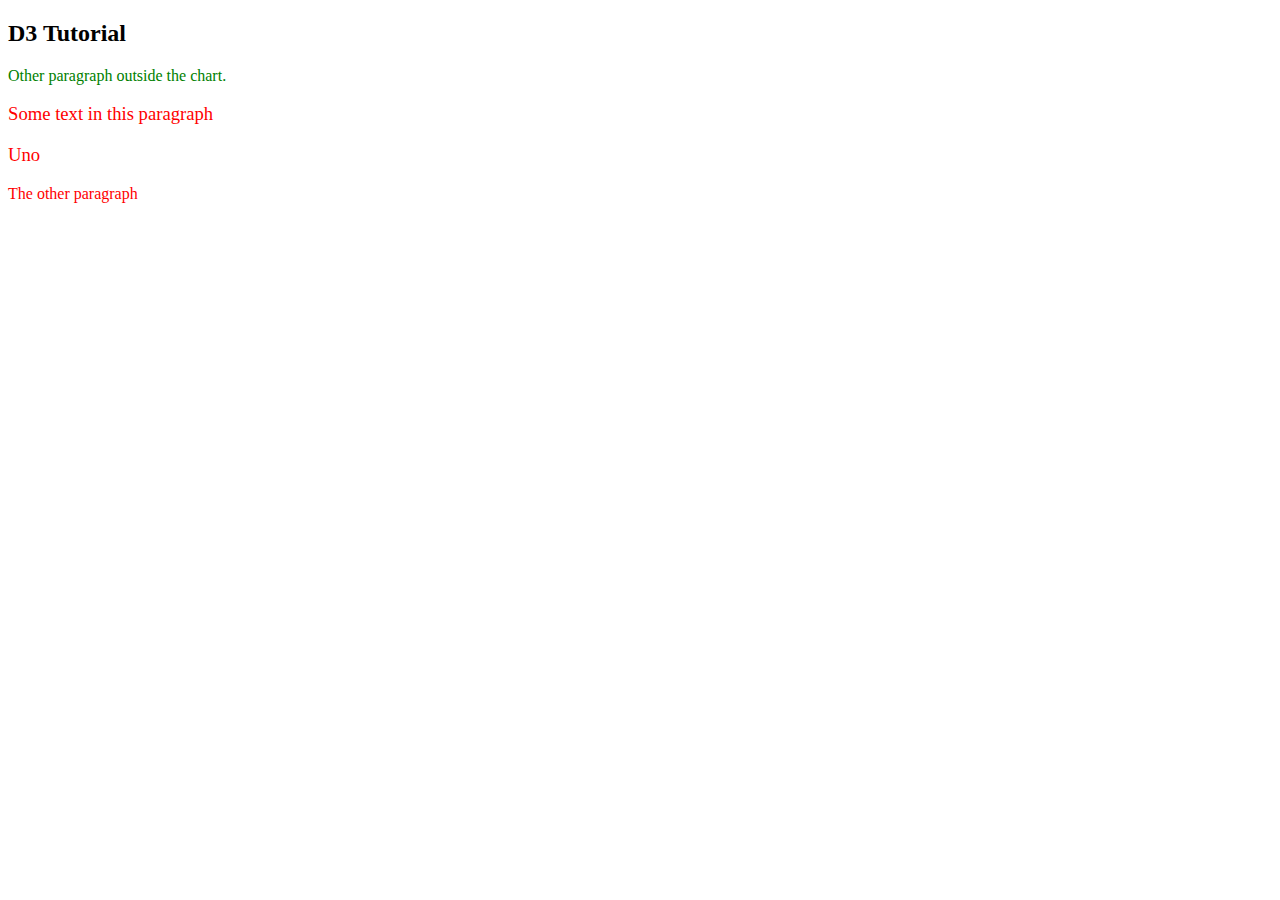
<file: tuto1/index.html>
<!DOCTYPE html>
<html>
  <meta charset="utf-8">
  <title> Tutorial 1 D3.js </title>
  <link href="style.css" rel="stylesheet">
  <h2>D3 Tutorial</h2>
  <p id="p1">
  Other paragraph outside the chart.
  </p>
  <div id="chart"> <!-- One thig is a class another thing ID is #ID .class -->
    <p class="big">Some text in this paragraph</p> <!-- Big is the selector that allows chage to font size -->
    <p class="big">Uno</p>
    <p>The other paragraph </p>
  </div>
</html>
</file>
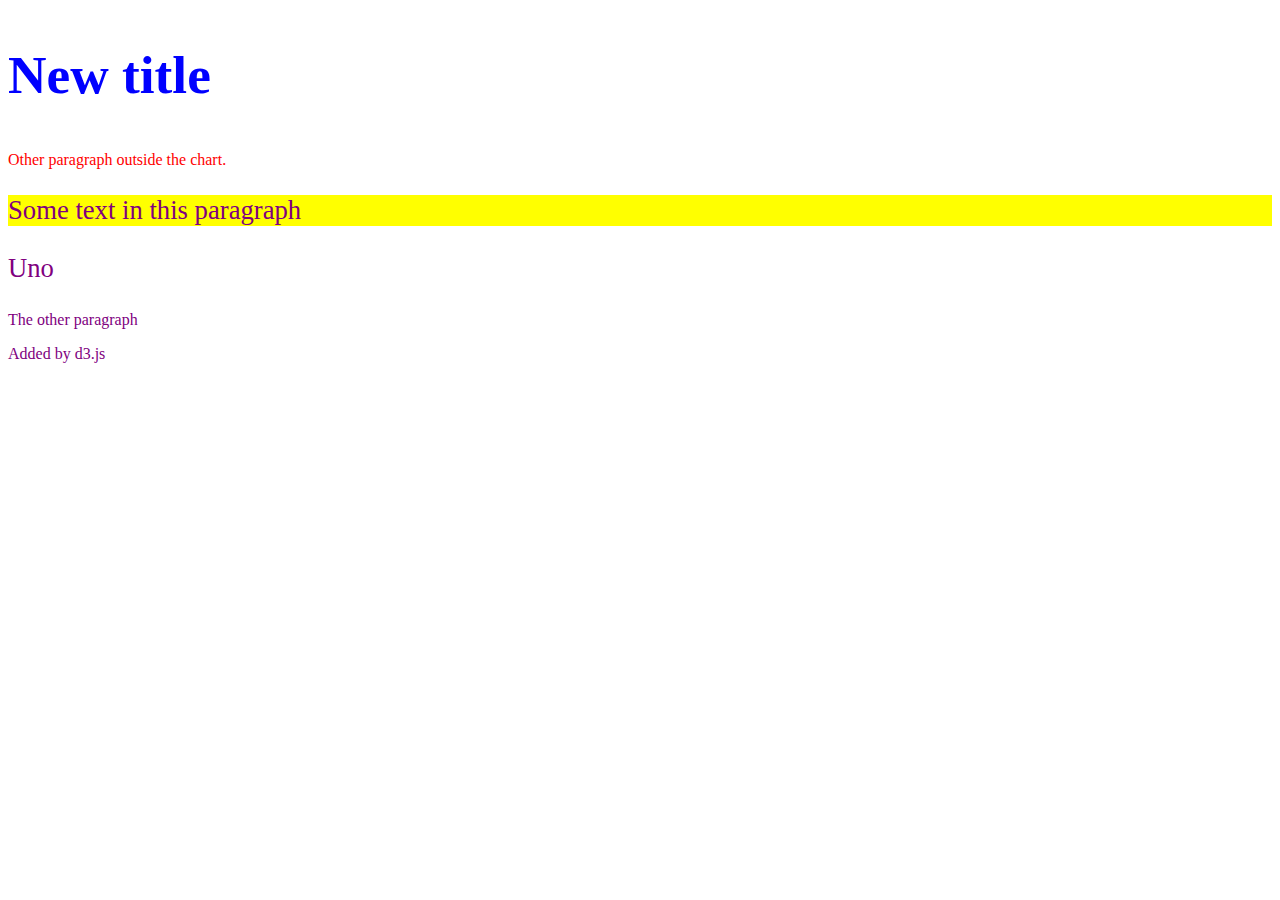
<file: tuto2/tuto2.html>
<!DOCTYPE html>

<html>
  <head>
      <meta charset="utf-8">
      <title> Tutorial 2 D3.js </title>
      <!-- To load d3 in the HTML code -->
      <script src="d3/d3.min.js"></script>
  </head>
  <body>
    <h2>D3 Tutorial</h2>
    <p id="p1">
    Other paragraph outside the chart.
    </p>
    <div id="chart"> <!-- One thig is a class another thing ID is #ID .class -->
      <p class="big">Some text in this paragraph</p> <!-- Big is the selector
        that allows chage to font size -->
      <p class="big">Uno</p>
      <p>The other paragraph </p>
    </div>
  </body>
  <script src="js/firstjs.js"></script>
</html>
</file>
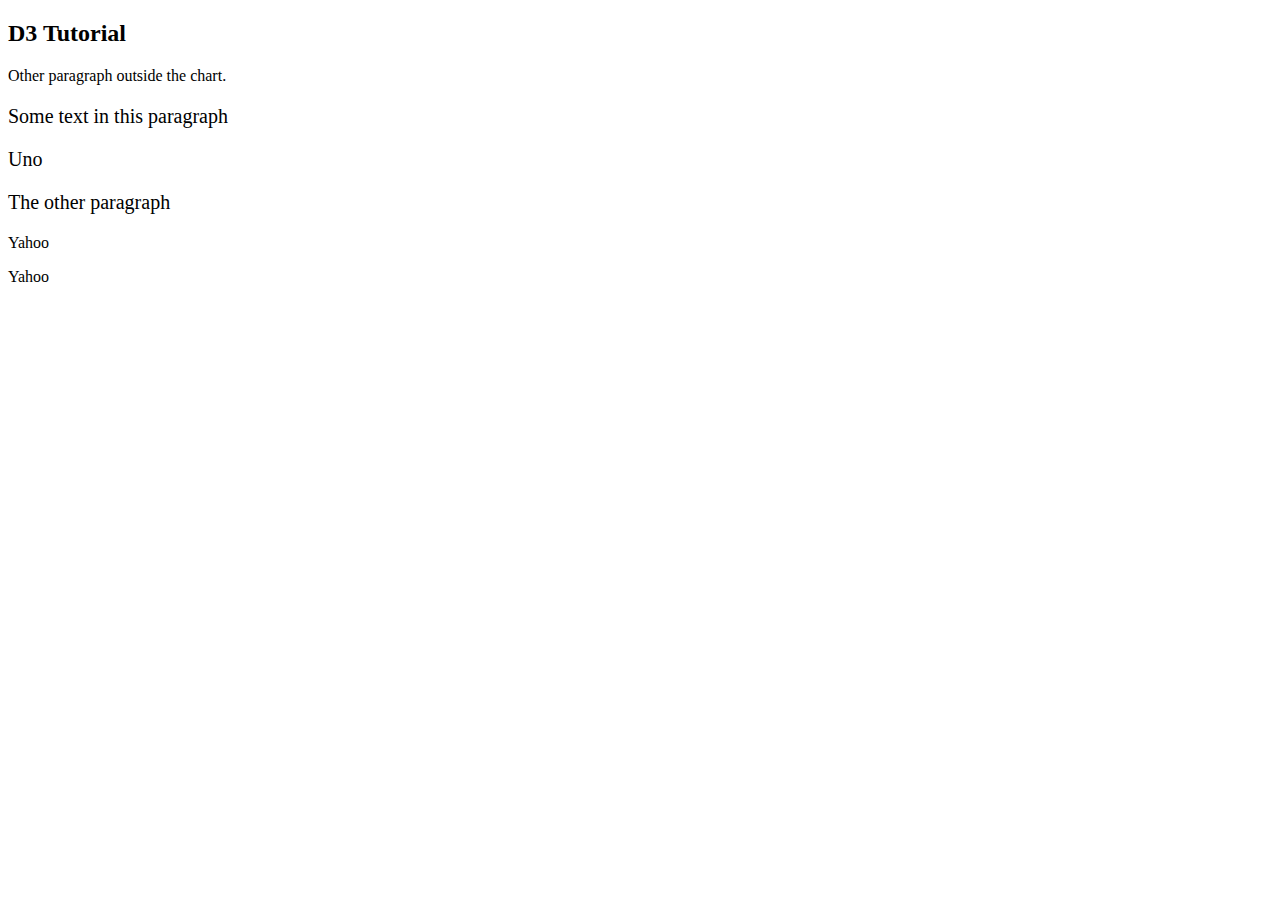
<file: tuto3/indextuto3.html>
<!DOCTYPE html>

<html>
  <head>
      <meta charset="utf-8">
      <title> Tutorial 3 D3.js </title>
      <!-- To load d3 in the HTML code -->
      <script src="d3/d3.min.js"></script>
  </head>
  <body>
    <h2>D3 Tutorial</h2>
    <p id="p1">
    Other paragraph outside the chart.
    </p>
    <div id="chart"> <!-- One thig is a class another thing ID is #ID .class -->
      <p class="big">Some text in this paragraph</p> <!-- Big is the selector that allows chage to font size -->
      <p class="big">Uno</p>
      <p>The other paragraph </p>
    </div>
    <script src="js/dataBid.js"></script>
  </body>
</html>
</file>
<file: tuto1/style.css>
p.big{
  font-size: 14pt;
}
#chart p {
  color: red;
}
p#p1 {
  color: green;
}
</file>
